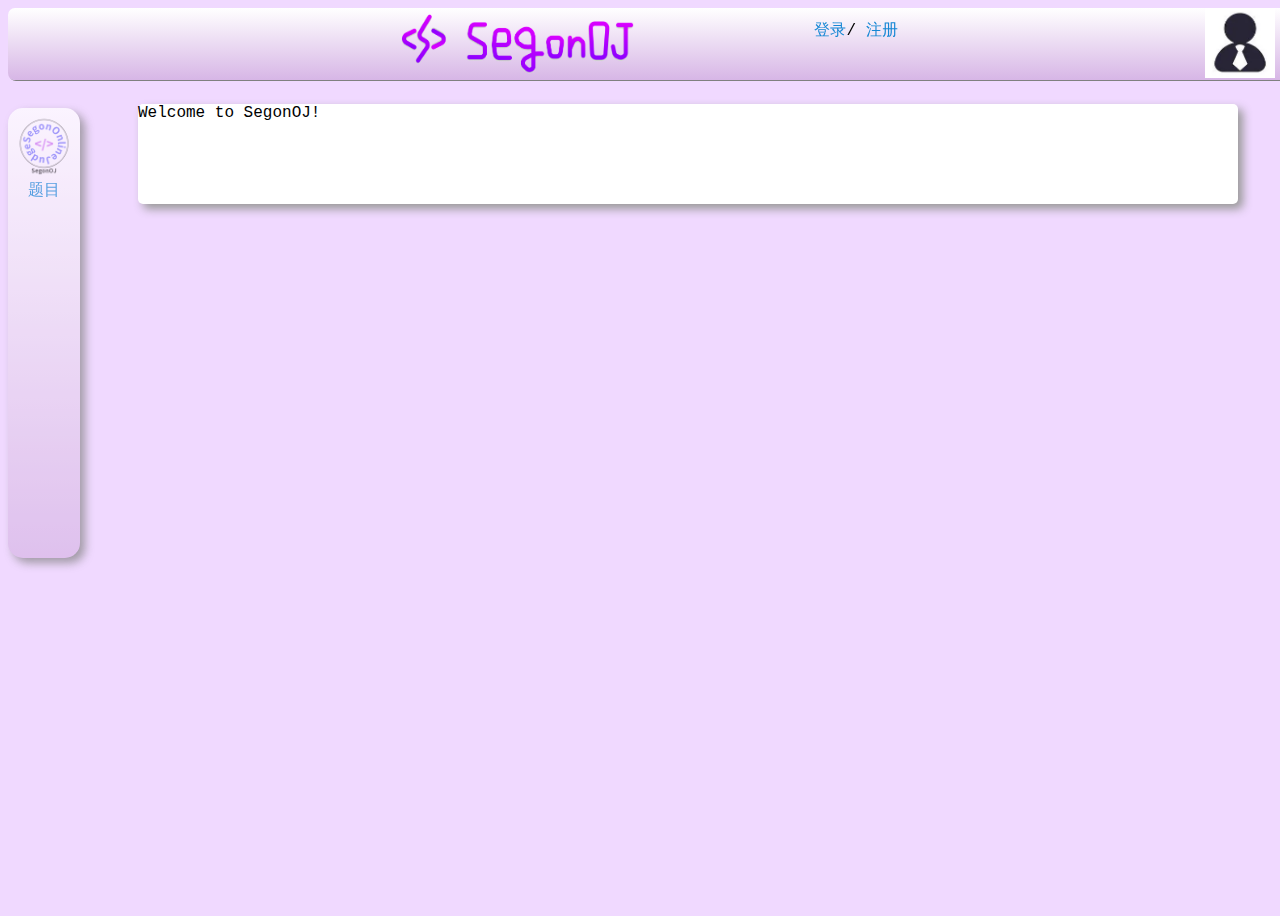
<file: index.html>
<!DOCTYPE html>
<html lang="en">

<head>
    <meta charset="UTF-8">
    <title>SegonOJ - 封禁</title>
    <link rel="stylesheet" type="text/css" href="/static/general/css/theme-SegonOJ-v1.0.0.css">
    <script src="https://code.jquery.com/jquery-3.1.1.min.js"
        integrity="sha256-hVVnYaiADRTO2PzUGmuLJr8BLUSjGIZsDYGmIJLv2b8=" crossorigin="anonymous"></script>
</head>

<body>
    <div class="app">
        <div>
            <nav style="background-color: #fff;">


                <a href="/">
                    <div class="logo">
                        <img src="/static/general/img/logo.png" alt="SegonOJ-Logo" width="72px" height="72px">
                    </div>
                </a>

                <a>题目</a>

            </nav>
            <div class="top-line">
                <div class="tob">
                    <img src="static/general/img/test.png" class="head_image">
                    <div class="pushdwn">
                        <p>ccbelly</p>
                    </div>
                </div>
                <div class="user-info">
                    
                    <a href="/login">登录</a>/
                    <a href="/register">注册</a>
                    
                </div>
                
                <div class="logo-long">
                    <a href="/">
                        <img src="/static/general/img/logo-long.png" alt="logo" width="240px" height="72px">
                    </a>
                </div>
                
            </div>
        </div>
        <div class="main-container">

            <div class="app-main">
                <div class="index-content">
                    <div class="mod">
                        <span>Welcome to SegonOJ!
                        </span>
                    </div>
                </div>
            </div>
        </div>
    </div>
</body>

</html>
</file>
<file: static/general/css/theme-SegonOJ-v1.0.0.css>
@font-face {
    font-family: Sans-Regular;
    src: url(/static/general/font/ClearSans-Regular-webfont.woff);
}

@keyframes backg{
    from {
        background-color: #f0d9ff;
    }
    to {
        background-color: #ffcbfe;
    }
}

*, :after, :before {
    box-sizing: border-box;
}

a {
    text-decoration: none;
    color: #1587d4;
}

body {
    background-color: #f0d9ff;
    font-family: "Courier New";
    animation-name: backg;
    animation-duration: 10s;
    animation-iteration-count: infinite;
    animation-direction: alternate;
}

nav {
    background-image: linear-gradient(white, #d7b6e6);
    position: fixed;
    width: 72px;
    height: 50%;
    display: flex;
    flex-direction: column;
    text-align: center;
    z-index: 999;
    box-shadow: 5px 5px 10px gray;
    opacity: 0.7;
    transition: 1s;
    border-radius: 15px;
    vertical-align: middle;
    margin: 100px 0;
}

nav:hover{
    opacity: 1.0;
    box-shadow: 15px 15px 25px black;
}

div {
    display: block;
}
ol, ul, li {
    list-style-type: none;
}

/* classes */

.mod {
    background-color: #fff;
    box-shadow: 5px 5px 10px #999;
    min-height: 100px;
    min-width: 100px;
    z-index: 777;
    border-radius: 5px;
}

.logo {
    display: block;
    box-sizing: border-box;
    width: 72px;
    text-align: center;
    height: 72px;
    overflow: hidden;
    outline: 0;
}

.logo-long {
    display: block;
    width: 240px;
    height: 72px;
    margin-left: 30%;
}

.user-info {
    display: block;
    margin-right: 30%;
    margin-top: 1%;
    float: right;
}

.app {
    width: 100%;
    height: 100%;
    display: flex;
}

.main-container {
    display: flex;
    flex-direction: column;
    min-height: 100vh;
    margin-left: 96px;
    flex: 1;
}

.top-line {
    height: 72px;
    width: 100%;
    background-image: linear-gradient(white, #d7b6e6);
    border-radius: 7px;
    box-shadow: 1px 1px 0 gray;
    padding-left: 1em;
    padding-right: 1em;
    position: fixed;
}

.app-main {
    flex: 1;
    display: block;
    margin-bottom: 2em;
    box-sizing: border-box;
    max-width: 100%;
}

.index-content {
    display: block;
    max-width: 1100px;
    margin-top: 96px;
    margin-left: auto;
    margin-right: auto;
}

/*p标签美化*/

p.blue_lef{
    border-left-style: solid;
    border-left-width: 6px;
    border-left-color: #1251a0;
    background-image: linear-gradient(to right, #24c9bf, #06d8ff);
    text-shadow: 1px 1px 1px gray;
    opacity: 0.9;
    font-size: 22px;
    padding-top: 12px;
    padding-bottom: 12px;
    padding-left: 9px;
}

/*配色按钮组件*/

button.sub{ /*按钮选取喜欢的样式即可*/
    padding: 5px 5px 5px 5px;
    font-size: 24px;
    color: #c5fff9;
    background-color: #007b6e;
    border: none;
    transition: 0.5s;
}

button.sub:hover{
    color: #007b6e;
    background-color: #f0d9ff;
}

button.cute{
    padding: 5px 5px 5px 5px;
    font-size: 30px;
    border: none;
    background-image: #3365d3;
    color: black;
    transition: 0.4s;
    font-family: "Courier New";
    border-radius: 7px;
}

button.cute:hover{
    background-color: #bebd00;
    box-shadow: 0 0 7px #6a6a5a;
}

button.cute:active{
    background-color: #81E2F2;
    box-shadow: 0 0 13px #6a6a5a;
}

button.unsm{
    padding: 5px 5px 5px 5px;
    font-size: 30px;
    border: none;
    background-image: linear-gradient(to right, #3365d3, #41cde7);
    color: black;
    transition: 0.4s;
    font-family: "Courier New";
    border-radius: 7px;
}

button.unsm:hover{
    background-image: linear-gradient(to right, #c1cb4c, #ecff20);
    box-shadow: 0 0 7px #6a6a5a;
}

button.unsm:active{
    background-image: linear-gradient(to right, #13aa0e, #20ef19);
    box-shadow: 0 0 13px #6a6a5a;
}

button.threed{
    position: relative;
    background: #79e5e7;
    border: none;
    color: white;
    padding: 15px 24px;
    font-size: 1.4rem;
    outline: none;
    box-shadow: -6px 6px 0 #10bcc0;
}

button.threed::before {
    content: "";
    display: block;
    width: 0;
    height: 0;
    position: fixed;
    top: 0;
    left: -6px;
    border: 6px solid transparent;
    border-right: 6px solid #10bcc0;
    border-left-width: 0px;
}

button.threed::after {
    content: "";
    display: block;
    width: 0;
    height: 0;
    position: fixed;
    bottom: -6px;
    right: 0;
    border: 6px solid transparent;
    border-top: 6px solid #10bcc0;
    border-bottom-width: 0px;
}

button.threed:active {
    background: #02a2a6;
    top: 3px;
    left: -3px;
    box-shadow: -3px 3px 0 #10bcc0;
}
button.threed:active::before {
    border: 3px solid transparent;
    border-right: 3px solid #10bcc0;
    border-left-width: 0px;
    left: -3px;
}

button.threed:active::after {
    border: 3px solid transparent;
    border-top: 3px solid #10bcc0;
    border-bottom-width: 0px;
    bottom: -3px;
}

.box_p{
    height: 60px;
    width: 60px;
    transition: 1s;
}

.box_p:hover{
    background-color: #c83215;
}

.head_image{
    width: 70px;
    z-index: 999999;
    position: fixed;
    right: 5px;
    top: 8px;
    height: 70px;
}

.pushdwn{
    transition-property: opacity;
    transition: 1s;
    opacity: 0.0;
    background-color: red;
    position: fixed;
    right: 2px;
    top: 71px;
    height: 100px;
    width: 150px;
}

.tob:hover .pushdwn {
    opacity: 1.0;
}
</file>
